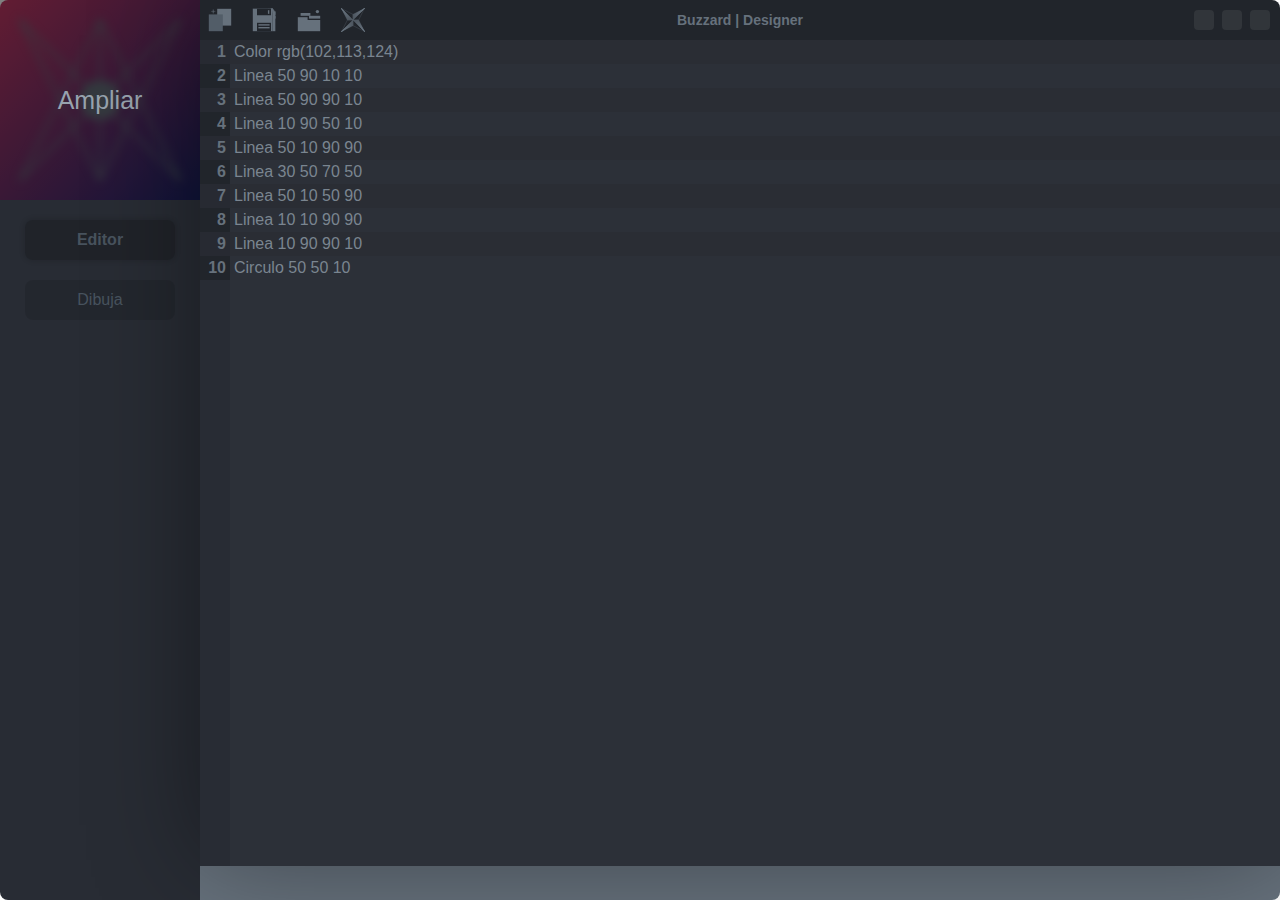
<file: views/index.html>
<!DOCTYPE html>
<html>
  <head>
    <meta charset="UTF-8">
    <title>Buzzard | Designer</title>
    <link rel="stylesheet" href="../public/css/styles.css">
    <link rel="stylesheet" href="../public/css/global.css">
    <script src="../public/js/jquery-3.2.1.min.js" onload="window.$ = window.jQuery = module.exports;"></script>
    <script src="../public/js/statusbar.js"></script>
    <script src="../public/js/linear.js"></script>
    <script src="../public/js/dom.js"></script>
  </head>
  <body>

    <div id="PIheader">
        <svg width="100%" height="100%" viewBox="0 0 100 100" xmlns="http://www.w3.org/2000/svg" version="1.1">
          
        </svg>
        <button id="viewSVG">Ampliar</button>
    </div>

    <div id="PI">
      <div id="PImenu">
        <button id="selectorEdit" class="selector active">Editor</button>
        <button id="selectorDraw" class='selector'>Dibuja</button>
        <input style="display: none;" type="file" id="file-input" />
      </div>
    </div>
    
    <section id="space">

      <header style="-webkit-app-region: drag">
        <button id="new" class="active">
            <svg width="100%" height="100%" viewBox="0 0 100 100" xmlns="http://www.w3.org/2000/svg" version="1.1"> <rect x="40" y="10" width="50" height="60" fill="rgb(102,113,124)"></rect> <rect x="10" y="30" width="50" height="60" fill="rgb(82,93,104)"></rect> <line x1="25" y1="14" x2="25" y2="25" stroke="rgb(102,113,124)" stroke-linecap="round"></line> <line x1="26" y1="14" x2="26" y2="25" stroke="rgb(102,113,124)" stroke-linecap="round"></line> <line x1="27" y1="14" x2="27" y2="25" stroke="rgb(102,113,124)" stroke-linecap="round"></line> <line x1="20" y1="20" x2="32" y2="20" stroke="rgb(102,113,124)" stroke-linecap="round"></line> <line x1="20" y1="19" x2="32" y2="19" stroke="rgb(102,113,124)" stroke-linecap="round"></line> </svg>
        </button>
        <button id="compila" class="active">
            <svg width="100%" height="100%" viewBox="0 0 100 100" xmlns="http://www.w3.org/2000/svg" version="1.1"> <rect x="10" y="10" width="70" height="80" fill="rgb(102,113,124)"></rect> <rect x="80" y="20" width="10" height="70" fill="rgb(102,113,124)"></rect> <line x1="80" y1="10" x2="90" y2="20" stroke="rgb(102,113,124)" stroke-linecap="round"></line> <line x1="80" y1="10" x2="90" y2="21" stroke="rgb(102,113,124)" stroke-linecap="round"></line> <line x1="67" y1="10" x2="90" y2="22" stroke="rgb(102,113,124)" stroke-linecap="round"></line> <line x1="80" y1="10" x2="90" y2="23" stroke="rgb(102,113,124)" stroke-linecap="round"></line> <line x1="77" y1="10" x2="90" y2="24" stroke="rgb(102,113,124)" stroke-linecap="round"></line> <line x1="80" y1="10" x2="90" y2="25" stroke="rgb(102,113,124)" stroke-linecap="round"></line> <line x1="80" y1="10" x2="90" y2="26" stroke="rgb(102,113,124)" stroke-linecap="round"></line> <line x1="80" y1="10" x2="90" y2="27" stroke="rgb(102,113,124)" stroke-linecap="round"></line> <line x1="76" y1="10" x2="90" y2="28" stroke="rgb(102,113,124)" stroke-linecap="round"></line> <line x1="77" y1="10" x2="90" y2="29" stroke="rgb(102,113,124)" stroke-linecap="round"></line> <line x1="78" y1="10" x2="90" y2="30" stroke="rgb(102,113,124)" stroke-linecap="round"></line> <line x1="79" y1="10" x2="90" y2="31" stroke="rgb(102,113,124)" stroke-linecap="round"></line> <line x1="76" y1="10" x2="90" y2="37" stroke="rgb(102,113,124)" stroke-linecap="round"></line> <line x1="75" y1="10" x2="90" y2="38" stroke="rgb(102,113,124)" stroke-linecap="round"></line> <line x1="78" y1="10" x2="90" y2="39" stroke="rgb(102,113,124)" stroke-linecap="round"></line> <line x1="80" y1="10" x2="90" y2="40" stroke="rgb(102,113,124)" stroke-linecap="round"></line> <line x1="76" y1="10" x2="90" y2="41" stroke="rgb(102,113,124)" stroke-linecap="round"></line> <line x1="80" y1="10" x2="90" y2="42" stroke="rgb(102,113,124)" stroke-linecap="round"></line> <line x1="78" y1="10" x2="90" y2="43" stroke="rgb(102,113,124)" stroke-linecap="round"></line> <line x1="80" y1="10" x2="90" y2="44" stroke="rgb(102,113,124)" stroke-linecap="round"></line> <line x1="80" y1="10" x2="90" y2="45" stroke="rgb(102,113,124)" stroke-linecap="round"></line> <line x1="11" y1="10" x2="79" y2="10" stroke="rgb(102,113,124)" stroke-linecap="round"></line> <line x1="90" y1="20" x2="90" y2="89" stroke="rgb(102,113,124)" stroke-linecap="round"></line> <rect x="25" y="10" width="50" height="23" fill="rgb(33,37,43)"></rect> <rect x="64" y="15" width="5" height="13" fill="rgb(102,113,124)"></rect> <rect x="25" y="60" width="50" height="30" fill="rgb(33,37,43)"></rect> <rect x="30" y="65" width="40" height="5" fill="rgb(102,113,124)"></rect> <rect x="30" y="75" width="40" height="5" fill="rgb(102,113,124)"></rect> </svg>
        </button>
        <button id="open" class="active">
            <svg width="100%" height="100%" viewBox="0 0 100 100" xmlns="http://www.w3.org/2000/svg" version="1.1"> <rect x="10" y="50" width="80" height="40" fill="rgb(102,113,124)"></rect> <rect x="10" y="40" width="35" height="10" fill="rgb(102,113,124)"></rect> <rect x="20" y="25" width="35" height="10" fill="rgb(102,113,124)"></rect> <rect x="50" y="35" width="40" height="10" fill="rgb(102,113,124)"></rect> <circle cx="80" cy="20" r="6" fill="rgb(102,113,124)"></circle> </svg>
        </button>
        <button id="ex" class="active">
          <svg width="100%" height="100%" viewBox="0 0 100 100" xmlns="http://www.w3.org/2000/svg" version="1.1"><line x1="10" y1="90" x2="90" y2="10" stroke="rgb(102,113,124)" stroke-linecap="round"></line> <line x1="10" y1="10" x2="90" y2="90" stroke="rgb(102,113,124)" stroke-linecap="round"></line> <line x1="10" y1="90" x2="50" y2="70" stroke="rgb(102,113,124)" stroke-linecap="round"></line> <line x1="10" y1="90" x2="50" y2="69" stroke="rgb(102,113,124)" stroke-linecap="round"></line> <line x1="10" y1="90" x2="50" y2="68" stroke="rgb(102,113,124)" stroke-linecap="round"></line> <line x1="10" y1="90" x2="50" y2="67" stroke="rgb(102,113,124)" stroke-linecap="round"></line> <line x1="10" y1="90" x2="50" y2="66" stroke="rgb(102,113,124)" stroke-linecap="round"></line> <line x1="10" y1="90" x2="50" y2="65" stroke="rgb(102,113,124)" stroke-linecap="round"></line> <line x1="10" y1="90" x2="50" y2="64" stroke="rgb(102,113,124)" stroke-linecap="round"></line> <line x1="10" y1="90" x2="50" y2="63" stroke="rgb(102,113,124)" stroke-linecap="round"></line> <line x1="10" y1="90" x2="50" y2="62" stroke="rgb(102,113,124)" stroke-linecap="round"></line> <line x1="10" y1="90" x2="50" y2="61" stroke="rgb(102,113,124)" stroke-linecap="round"></line> <line x1="10" y1="90" x2="50" y2="60" stroke="rgb(102,113,124)" stroke-linecap="round"></line> <line x1="10" y1="90" x2="50" y2="59" stroke="rgb(102,113,124)" stroke-linecap="round"></line> <line x1="10" y1="90" x2="50" y2="58" stroke="rgb(102,113,124)" stroke-linecap="round"></line> <line x1="10" y1="90" x2="50" y2="57" stroke="rgb(102,113,124)" stroke-linecap="round"></line> <line x1="10" y1="90" x2="50" y2="56" stroke="rgb(102,113,124)" stroke-linecap="round"></line> <line x1="10" y1="90" x2="50" y2="55" stroke="rgb(102,113,124)" stroke-linecap="round"></line> <line x1="10" y1="90" x2="50" y2="54" stroke="rgb(102,113,124)" stroke-linecap="round"></line> <line x1="10" y1="90" x2="50" y2="53" stroke="rgb(102,113,124)" stroke-linecap="round"></line> <line x1="10" y1="90" x2="50" y2="52" stroke="rgb(102,113,124)" stroke-linecap="round"></line> <line x1="10" y1="90" x2="50" y2="51" stroke="rgb(102,113,124)" stroke-linecap="round"></line> <line x1="50" y1="70" x2="90" y2="90" stroke="rgb(102,113,124)" stroke-linecap="round"></line> <line x1="90" y1="90" x2="70" y2="50" stroke="rgb(102,113,124)" stroke-linecap="round"></line> <line x1="90" y1="90" x2="69" y2="50" stroke="rgb(102,113,124)" stroke-linecap="round"></line> <line x1="90" y1="90" x2="68" y2="50" stroke="rgb(102,113,124)" stroke-linecap="round"></line> <line x1="90" y1="90" x2="67" y2="50" stroke="rgb(102,113,124)" stroke-linecap="round"></line> <line x1="90" y1="90" x2="66" y2="50" stroke="rgb(102,113,124)" stroke-linecap="round"></line> <line x1="90" y1="90" x2="65" y2="50" stroke="rgb(102,113,124)" stroke-linecap="round"></line> <line x1="90" y1="90" x2="64" y2="50" stroke="rgb(102,113,124)" stroke-linecap="round"></line> <line x1="90" y1="90" x2="63" y2="50" stroke="rgb(102,113,124)" stroke-linecap="round"></line> <line x1="90" y1="90" x2="62" y2="50" stroke="rgb(102,113,124)" stroke-linecap="round"></line> <line x1="90" y1="90" x2="61" y2="50" stroke="rgb(102,113,124)" stroke-linecap="round"></line> <line x1="90" y1="90" x2="60" y2="50" stroke="rgb(102,113,124)" stroke-linecap="round"></line> <line x1="90" y1="90" x2="59" y2="50" stroke="rgb(102,113,124)" stroke-linecap="round"></line> <line x1="90" y1="90" x2="58" y2="50" stroke="rgb(102,113,124)" stroke-linecap="round"></line> <line x1="90" y1="90" x2="57" y2="50" stroke="rgb(102,113,124)" stroke-linecap="round"></line> <line x1="90" y1="90" x2="56" y2="50" stroke="rgb(102,113,124)" stroke-linecap="round"></line> <line x1="90" y1="90" x2="55" y2="50" stroke="rgb(102,113,124)" stroke-linecap="round"></line> <line x1="90" y1="90" x2="54" y2="50" stroke="rgb(102,113,124)" stroke-linecap="round"></line> <line x1="90" y1="90" x2="53" y2="50" stroke="rgb(102,113,124)" stroke-linecap="round"></line> <line x1="90" y1="90" x2="52" y2="50" stroke="rgb(102,113,124)" stroke-linecap="round"></line> <line x1="90" y1="90" x2="51" y2="50" stroke="rgb(102,113,124)" stroke-linecap="round"></line> <line x1="70" y1="50" x2="90" y2="10" stroke="rgb(102,113,124)" stroke-linecap="round"></line> <line x1="90" y1="10" x2="50" y2="30" stroke="rgb(102,113,124)" stroke-linecap="round"></line> <line x1="90" y1="10" x2="50" y2="31" stroke="rgb(102,113,124)" stroke-linecap="round"></line> <line x1="90" y1="10" x2="50" y2="32" stroke="rgb(102,113,124)" stroke-linecap="round"></line> <line x1="90" y1="10" x2="50" y2="33" stroke="rgb(102,113,124)" stroke-linecap="round"></line> <line x1="90" y1="10" x2="50" y2="34" stroke="rgb(102,113,124)" stroke-linecap="round"></line> <line x1="90" y1="10" x2="50" y2="35" stroke="rgb(102,113,124)" stroke-linecap="round"></line> <line x1="90" y1="10" x2="50" y2="36" stroke="rgb(102,113,124)" stroke-linecap="round"></line> <line x1="90" y1="10" x2="50" y2="37" stroke="rgb(102,113,124)" stroke-linecap="round"></line> <line x1="90" y1="10" x2="50" y2="38" stroke="rgb(102,113,124)" stroke-linecap="round"></line> <line x1="90" y1="10" x2="50" y2="39" stroke="rgb(102,113,124)" stroke-linecap="round"></line> <line x1="90" y1="10" x2="50" y2="40" stroke="rgb(102,113,124)" stroke-linecap="round"></line> <line x1="90" y1="10" x2="50" y2="41" stroke="rgb(102,113,124)" stroke-linecap="round"></line> <line x1="90" y1="10" x2="50" y2="42" stroke="rgb(102,113,124)" stroke-linecap="round"></line> <line x1="90" y1="10" x2="50" y2="43" stroke="rgb(102,113,124)" stroke-linecap="round"></line> <line x1="90" y1="10" x2="50" y2="44" stroke="rgb(102,113,124)" stroke-linecap="round"></line> <line x1="90" y1="10" x2="50" y2="45" stroke="rgb(102,113,124)" stroke-linecap="round"></line> <line x1="90" y1="10" x2="50" y2="46" stroke="rgb(102,113,124)" stroke-linecap="round"></line> <line x1="90" y1="10" x2="50" y2="47" stroke="rgb(102,113,124)" stroke-linecap="round"></line> <line x1="90" y1="10" x2="50" y2="48" stroke="rgb(102,113,124)" stroke-linecap="round"></line> <line x1="90" y1="10" x2="50" y2="49" stroke="rgb(102,113,124)" stroke-linecap="round"></line> <line x1="50" y1="30" x2="10" y2="10" stroke="rgb(102,113,124)" stroke-linecap="round"></line> <line x1="10" y1="10" x2="30" y2="50" stroke="rgb(102,113,124)" stroke-linecap="round"></line> <line x1="10" y1="10" x2="31" y2="50" stroke="rgb(102,113,124)" stroke-linecap="round"></line> <line x1="10" y1="10" x2="32" y2="50" stroke="rgb(102,113,124)" stroke-linecap="round"></line> <line x1="10" y1="10" x2="33" y2="50" stroke="rgb(102,113,124)" stroke-linecap="round"></line> <line x1="10" y1="10" x2="34" y2="50" stroke="rgb(102,113,124)" stroke-linecap="round"></line> <line x1="10" y1="10" x2="35" y2="50" stroke="rgb(102,113,124)" stroke-linecap="round"></line> <line x1="10" y1="10" x2="36" y2="50" stroke="rgb(102,113,124)" stroke-linecap="round"></line> <line x1="10" y1="10" x2="37" y2="50" stroke="rgb(102,113,124)" stroke-linecap="round"></line> <line x1="10" y1="10" x2="38" y2="50" stroke="rgb(102,113,124)" stroke-linecap="round"></line> <line x1="10" y1="10" x2="39" y2="50" stroke="rgb(102,113,124)" stroke-linecap="round"></line> <line x1="10" y1="10" x2="40" y2="50" stroke="rgb(102,113,124)" stroke-linecap="round"></line> <line x1="10" y1="10" x2="41" y2="50" stroke="rgb(102,113,124)" stroke-linecap="round"></line> <line x1="10" y1="10" x2="42" y2="50" stroke="rgb(102,113,124)" stroke-linecap="round"></line> <line x1="10" y1="10" x2="43" y2="50" stroke="rgb(102,113,124)" stroke-linecap="round"></line> <line x1="10" y1="10" x2="44" y2="50" stroke="rgb(102,113,124)" stroke-linecap="round"></line> <line x1="10" y1="10" x2="45" y2="50" stroke="rgb(102,113,124)" stroke-linecap="round"></line> <line x1="10" y1="10" x2="46" y2="50" stroke="rgb(102,113,124)" stroke-linecap="round"></line> <line x1="10" y1="10" x2="47" y2="50" stroke="rgb(102,113,124)" stroke-linecap="round"></line> <line x1="10" y1="10" x2="48" y2="50" stroke="rgb(102,113,124)" stroke-linecap="round"></line> <line x1="10" y1="10" x2="49" y2="50" stroke="rgb(102,113,124)" stroke-linecap="round"></line> <line x1="30" y1="50" x2="10" y2="90" stroke="rgb(102,113,124)" stroke-linecap="round"></line> </svg>
        </button>
        <section id="actionButtons">
          <button id="close">
            x
          </button>
          <button id="minimize">
            -
          </button>
          <button id="maximize">
            +
          </button>
        </section>
        <span id="title">Buzzard | Designer</span>
      </header>


      <div id="txtIzq" class="viewActive">
        <div id="lines">
          
        </div>
        <div id="code"
          contenteditable="true" role="textbox" spellcheck="true">
          <div>Color rgb(102,113,124)</div>
          <div>Linea 50 90 10 10</div>
          <div>Linea 50 90 90 10</div>
          <div>Linea 10 90 50 10</div>
          <div>Linea 50 10 90 90</div>
          <div>Linea 30 50 70 50</div>
          <div>Linea 50 10 50 90</div>
          <div>Linea 10 10 90 90</div>
          <div>Linea 10 90 90 10</div>
          <div>Circulo 50 50 10</div>
        </div>
      </div>

      <div id="txtDer">
        
        <div id="buttons">
          <script>
            for ( var j = 1; j < 10; j++) {
              for ( var i = 1; i < 10; i++) {
                var boton = "<button ";
                if (i == 1) {
                  boton += "style='margin-left: 40px' ";
                }
                if (j == 1) {
                  boton += "style='margin-top: 40px' ";
                }
                document.write(boton + ";></button>");
              }
            }
          </script>
        </div>

        <svg style="margin-bottom: -6px;" width="400" height="400" fill="#333" viewBox="0 0 100 100" xmlns="http://www.w3.org/2000/svg" version="1.1">
          
          <rect x="0" y="0" width="100" height="100" fill="rgb(33,37,43)"></rect> <line x1="0" y1="90" x2="100" y2="90" stroke="rgb(43,47,53)" stroke-linecap="round"></line> <line x1="0" y1="80" x2="100" y2="80" stroke="rgb(43,47,53)" stroke-linecap="round"></line> <line x1="0" y1="70" x2="100" y2="70" stroke="rgb(43,47,53)" stroke-linecap="round"></line> <line x1="0" y1="60" x2="100" y2="60" stroke="rgb(43,47,53)" stroke-linecap="round"></line> <line x1="0" y1="50" x2="100" y2="50" stroke="rgb(43,47,53)" stroke-linecap="round"></line> <line x1="0" y1="40" x2="100" y2="40" stroke="rgb(43,47,53)" stroke-linecap="round"></line> <line x1="0" y1="30" x2="100" y2="30" stroke="rgb(43,47,53)" stroke-linecap="round"></line> <line x1="0" y1="20" x2="100" y2="20" stroke="rgb(43,47,53)" stroke-linecap="round"></line> <line x1="0" y1="10" x2="100" y2="10" stroke="rgb(43,47,53)" stroke-linecap="round"></line> <line x1="10" y1="100" x2="10" y2="0" stroke="rgb(43,47,53)" stroke-linecap="round"></line> <line x1="20" y1="100" x2="20" y2="0" stroke="rgb(43,47,53)" stroke-linecap="round"></line> <line x1="30" y1="100" x2="30" y2="0" stroke="rgb(43,47,53)" stroke-linecap="round"></line> <line x1="40" y1="100" x2="40" y2="0" stroke="rgb(43,47,53)" stroke-linecap="round"></line> <line x1="50" y1="100" x2="50" y2="0" stroke="rgb(43,47,53)" stroke-linecap="round"></line> <line x1="60" y1="100" x2="60" y2="0" stroke="rgb(43,47,53)" stroke-linecap="round"></line> <line x1="70" y1="100" x2="70" y2="0" stroke="rgb(43,47,53)" stroke-linecap="round"></line> <line x1="80" y1="100" x2="80" y2="0" stroke="rgb(43,47,53)" stroke-linecap="round"></line> <line x1="90" y1="100" x2="90" y2="0" stroke="rgb(43,47,53)" stroke-linecap="round"></line>

          <svg width="400" height="400" fill="#333" viewBox="0 0 100 100" xmlns="http://www.w3.org/2000/svg" version="1.1">
            
          </svg>
        </svg>
      </div>

    </section>

    <footer></footer>
  </body>
</html>
</file>
<file: public/css/styles.css>
.viewActive {
    display: block !important;
}

#txtIzq {
    top: 40px;
    left: 0px;
    outline: none;
    display: none;
    overflow: auto;
    padding-top: 3px;
    padding-left: 5px;
    line-height: 24px;
    position: absolute;
    padding-right: 5px;
    padding-bottom: 3px;
    width: calc(100% - 10px);
    height: calc(100% - 40px);
    /*height: calc( 50% - 8px);*/
    color: rgb( 122, 133, 144);
    background: rgb( 44, 48, 56);
}

#txtIzq #lines {
    top: 0px;
    left: 0px;
    width: 30px;
    font-weight: bold;
    text-align: right;
    position: absolute;
    color: rgb( 102, 113, 124);
    min-height: calc(100% - 0px);
    background: rgb( 40, 44, 52);
}

#txtIzq #lines > div {
    height: 24px;
    padding-right: 4px;
    line-height: 24px;
    transition: all linear 0.1s;
    background: rgb( 33, 33, 33, 0.07);
}

#txtIzq #lines > div:nth-child(2n) {
    background: rgb( 33, 37, 43);
}

#txtIzq #lines .err {
    background: #85221b !important;
    color: rgb( 172, 183, 194) !important;
}

#txtIzq #code {
    top: 0px;
    left: 30px; 
    position: absolute;
    width: calc( 100% - 30px);
    min-height: calc(100% - 0px);
    background: rgba( 220, 220, 220, 0);
}

#txtIzq #code > div {
    height: 24px;
    padding-left: 4px;
    line-height: 24px;
    transition: all linear 0.1s;
    background: rgba( 33, 33, 33, 0.15);
}

#txtIzq #code > div:nth-child(2n) {
    background: rgba( 220, 220, 220, 0);
}

#txtIzq #code > div:hover {
    background: rgba( 160, 160, 160, 0.1);
}

#txtIzq #code > div * {
    background: transparent !important;
}

#txtIzq #code .err {
    background: #c0392b !important;
    color: rgb( 172, 183, 194) !important;
}

#txtIzq #code .err:hover {
    background: #af3327 !important;
}

#txtDer {
    top: 40px;
    left: 0px;
    display: none;
    outline: none;
    overflow: hidden;
    padding-top: 3px;
    padding-left: 5px;
    line-height: 24px;
    position: absolute;
    padding-right: 5px;
    padding-bottom: 3px;
    width: calc(100% - 10px);
    height: calc(100% - 40px);
    color: rgb( 122, 133, 144);
    background: rgb( 44, 48, 56);
}

#txtDer #buttons {
    top: 10px;
    left: 10px;
    width: 400px;
    height: 400px;
    z-index: 300;
    position: absolute;
}

#txtDer #buttons button {
    float: left;
    padding: 0 0;
    cursor: pointer;
    margin-top: 36px;
    margin-left: 36px;
    margin-right: 0px;
    border: solid 0px;
    margin-bottom: 0px;
    position: relative;
    width: 4px !important;
    height: 4px !important;
    background: rgba( 255, 255, 255, 0.4);
    transform: translate(-50%, -50%);
}

#txtDer #buttons button:nth-child(1) {
    margin-left: 40px !important;
}

#txtDer svg {
    top: 10px;
    left: 10px;
    position: absolute;
}

#PI {
    top: 200px;
    left: 0px;
    width: 200px;
    z-index: 300;
    position: absolute;
    height: calc(100% - 200px);
    border-radius: 0px 0px 0px 8px;
    background-color: rgb( 40, 44, 52) !important;
}

#PIheader {
    width: 200px;
    height: 200px;
    font-size: 30px;
    font-weight: bold;
    border-radius: 8px 0px 0px 0px;
    color: rgb( 56%, 56%, 56%);
    background: -webkit-linear-gradient(left top, #C33764, #1D2671); /* For Safari 5.1 to 6.0 */
}

#PI 
#PImenu {
    background: rgb( 40, 44, 52) !important;
}

#PI 
#PImenu
button {
    width: 150px;
    height: 40px;
    font-size: 16px;
    border: solid 0px;
    margin-left: 25px;
    margin-right: 25px;
    margin-top: 20px;
    color: rgb( 72, 83, 94);
    border-radius: 8px 8px;
    background: rgba( 1, 1, 1, 0.1);
    transition: background linear 0.2s;
}

#PI
#PImenu
.active {
    font-weight: bold;
    background: rgba( 1, 1, 1, 0.2);
    box-shadow: 0px 0px 4px 2px rgba( 1, 1, 1, 0.1);
}

#PI 
#PImenu
button:hover {
    cursor: pointer;
}
</file>
<file: public/css/global.css>
::-webkit-scrollbar-track
{
	-webkit-box-shadow: inset 0 0 6px rgba(0,0,0,0.3);
	background-color: rgb( 33, 37, 43);
}

::-webkit-scrollbar
{
	width: 6px;
	background-color: rgb( 33, 37, 43);
}

::-webkit-scrollbar-thumb
{
    border-radius: 4px 4px;
	background-color: rgb( 53, 57, 63);
}

* {
    outline: none;
    font-family: "Arial";
}

body {
    width: 100%;
    margin: 0 0;
    height: 100%;
    overflow: auto;
    position: absolute;
    border-radius: 8px 8px;
    background: transparent;
}

header {
    top: 0px;
    left: 0px;
    width: 100%;
    z-index: 300;
    height: 40px;
    position: absolute;
    border-radius: 0px 8px 0px 0px;
    background: rgb( 33, 37, 43);
}

header button {
    width: 40px;
    height: 40px;
    font-size: 16px;
    border: solid 0px;
    font-weight: bold;
    background: transparent;
    color: rgb( 102, 113, 124);
}

#title {
    top: 50%;
    left: 50%;
    font-size: 14px;
    font-weight: bold;
    position: absolute;
    color: rgb( 102, 113, 124);
    transform: translate(-50%, -50%); 
}

#actionButtons {
    top: 0px;
    right: 10px;
    width: 90px;
    height: 21px;
    position: absolute;
}

#actionButtons 
button {
    width: 20px;
    height: 20px;
    float: right;
    outline: none;
    margin-top: 10px;
    color: #DDDDDD;
    margin-left: 4px;
    border: solid 0px;
    position: relative;
    line-height: 20px;
    text-align: center;
    border-radius: 4px 4px;
    transition: background linear 0.2s;
    background: rgba( 200, 200, 200, 0.1);
}

#actionButtons 
button:nth-child(1) {
    margin-left: 8px;
    line-height: 8px;
    color: rgba( 1, 1, 1, 0);
}

#actionButtons 
button:nth-child(2) {
    margin-left: 8px;
    line-height: 0px !important;
    color: rgba( 1, 1, 1, 0);
}

#actionButtons 
button:nth-child(3) {
    margin-left: 8px;
    line-height: 0px !important;
    color: rgba( 1, 1, 1, 0);
}

#actionButtons:hover
button:nth-child(1) {
    background: #D44747;
    color: rgba( 33, 37, 43, 1);
}

#actionButtons:hover
button:nth-child(2) {
    background: rgb(218, 189, 64);
    color: rgba( 33, 37, 43, 1);
}

#actionButtons:hover
button:nth-child(3) {
    background: rgb( 69, 204, 62);
    color: rgba( 33, 37, 43, 1);
}

#actionButtons 
button
span {
    top: 50%;
    left: 50%;
    font-size: 12px;
    font-weight: bold;
    position: absolute;
    transition: color linear 0.2s;
    transform: translate(-50%, -50%);
    color: rgba( 200, 200, 200, 0);
}

#actionButtons:hover
span {
    color: rgb( 33, 33, 33);
}

.titlebar {
    -webkit-user-select: none;
    -webkit-app-region: drag;
}
button {
    -webkit-app-region: no-drag;
}

footer {
    left: 200px;
    bottom: 0px;
    height: 40px;
    padding-left: 8px;
    font-weight: bold;
    position: absolute;
    line-height: 45px;
    width: calc(100% - 208px);
    transition: all linear 0.2s;
    color: rgb( 200, 200, 200);
    border-radius: 0px 0px 8px 0px;
    background: rgb( 102, 113, 124);
}

.err {
    background: #c0392b;
}

#space {
    top: 0px;
    left: 200px;
    z-index: 300;
    position: absolute;
    width: calc(100% - 200px);
    height: calc( 100% - 40px);
    box-shadow: 0px 0px 100px rgba(1, 1, 1, 0.4);
}

#viewSVG {
    top: 0px;
    left: 0px;
    opacity: 0;
    width: 200px;
    z-index: 300;
    height: 200px;
    font-size: 25px;
    cursor: pointer;
    border: solid 0px;
    position: absolute;
    color: rgb( 152, 163, 174);
    transition: opacity linear 0.3s;
    background: rgba( 1, 1, 1, 0.5);
}

#viewSVG:hover {
    opacity: 1;
}

#PIheader:hover > svg {
    filter: blur(5px);
}

.view {
    top: 50%;
    left: 50%;
    z-index: 400;
    position: fixed;
    overflow: hidden;
    border-radius: 8px 8px;
    width: 500px !important;
    height: 500px !important;
    transform: translate( -50%, -50%);
    box-shadow: 0px 0px 100px 40px rgba( 1, 1, 1, 0.6);
}

.view:hover > svg {
    filter: blur(0px) !important;
}

.view > #viewSVG {
    width: 50px;
    height: 50px;
    border-radius: 0px 0px 8px 0px;
}

.view:hover > #viewSVG {
    opacity: 1;
}

#spaceBlur {
    filter: blur(5px) !important;
}
</file>
